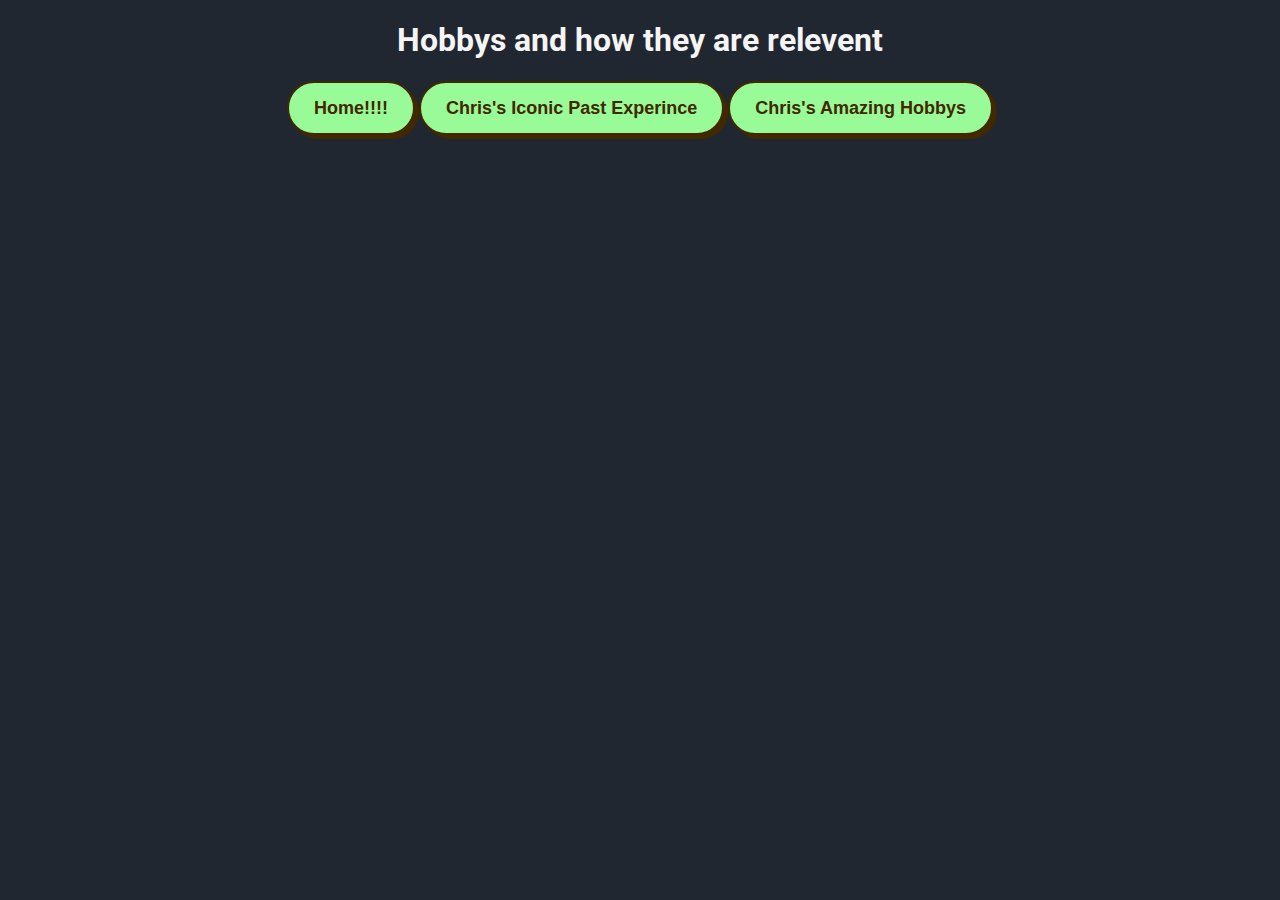
<file: Hobby.html>
<!DOCTYPE html>
<html>

<head>
  <meta charset="utf-8">
  <meta name="viewport" content="width=device-width">
  <title>Hobbys and Whatnot</title>
  <link href="style.css" rel="stylesheet" type="text/css" />
  <link href="https://fonts.googleapis.com/css2?family=Roboto:ital,wght@1,300&display=swap" rel="stylesheet">
</head>

<body>
  <div class="yourMom">
    <h1>Hobbys and how they are relevent</h1>
    <script src="script.js"></script>

    <!--
  This script places a badge on your repl's full-browser view back to your repl's cover
  page. Try various colors for the theme: dark, light, red, orange, yellow, lime, green,
  teal, blue, blurple, magenta, pink!
  -->
    <form class="btns">
      <button type="submit" formaction="index.html" class="button-74">Home!!!!</button>
      <button type="submit" formaction="pastexp.html" class="button-74">Chris's Iconic Past Experince</button>
      <button type="submit" formaction="pastexp.html" class="button-74">Chris's Amazing Hobbys</button>
    </form>
  </div>
</body>
<!-- blue -->

</html>
</file>
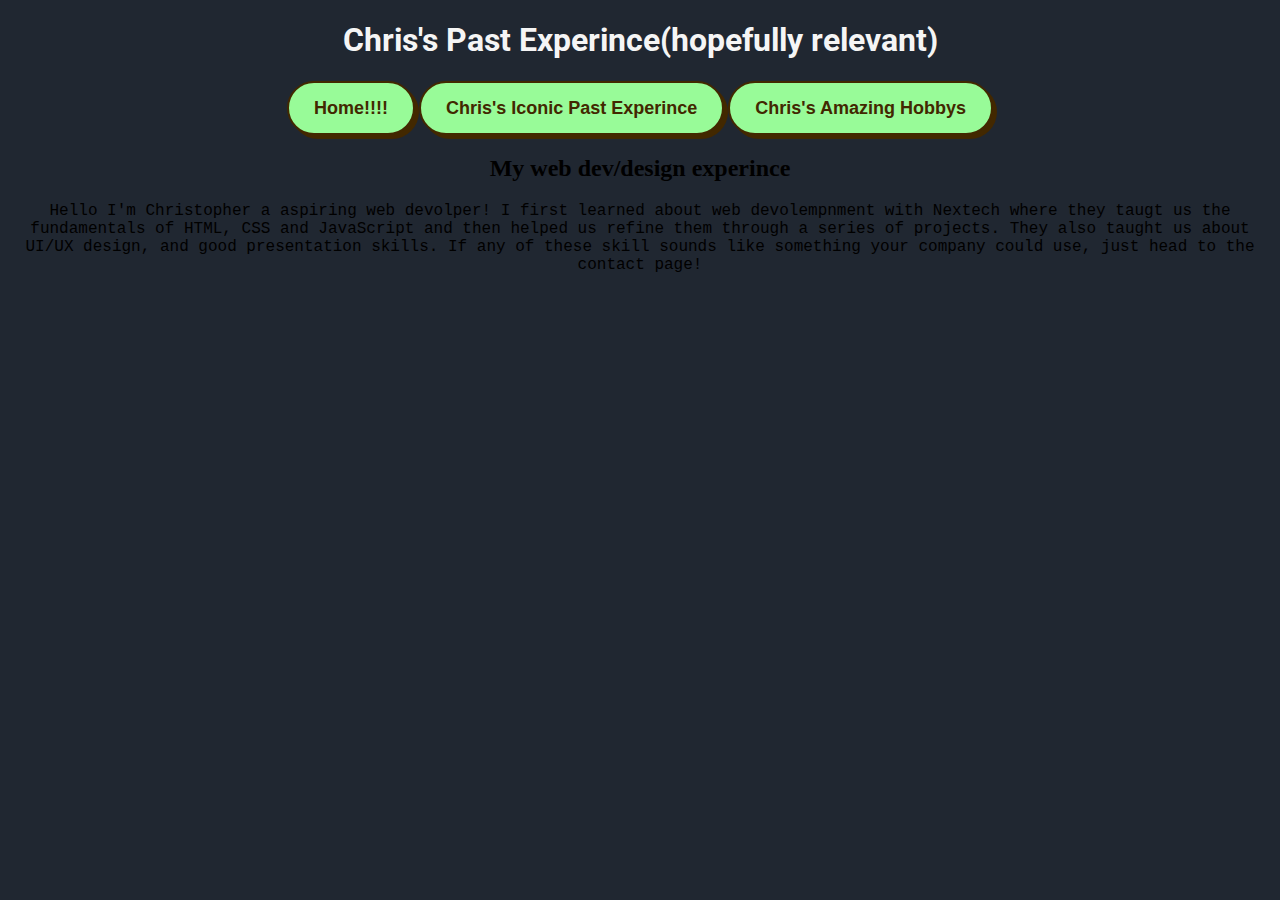
<file: pastexp.html>
<!DOCTYPE html>
<html>

<head>
  <meta charset="utf-8">
  <meta name="viewport" content="width=device-width">
  <title>Past Experince Page</title>
  <link href="style.css" rel="stylesheet" type="text/css" />
  <link href="https://fonts.googleapis.com/css2?family=Roboto:ital,wght@1,300&display=swap" rel="stylesheet">
</head>

<body>
  <h1>Chris's Past Experince(hopefully relevant)</h1>
  <script src="script.js"></script> 

<!-- Lines 17-21 are the navigation bar at the top -->
<form class="btns">
      <button type="submit" formaction="index.html" class="button-74">Home!!!!</button>
      <button type="submit" formaction="pastexp.html" class="button-74">Chris's Iconic Past Experince</button>
      <button type="submit" formaction="Hobby.html" class="button-74">Chris's Amazing Hobbys</button>
    </form>
  <h2> My web dev/design experince</h2>
  <p>Hello I'm Christopher a aspiring web devolper! I first learned about web devolempnment with Nextech where they taugt us the fundamentals of HTML, CSS and JavaScript and then helped us refine them through a series of projects. They also taught us about UI/UX design, and good presentation skills. If any of these skill sounds like something your company could use, just head to the contact page!</p>
  
</body>
</html>
</file>
<file: style.css>
section {
    position: relative;
    display: flex;
    flex-direction: column;
    align-items: center;
    min-height: 400px;
    padding-top: 100px;
    background: #3c31dd;
}

.curve {
    position: absolute;
    height: 250px;
    width: 100%;
    bottom: 0;
    text-align: center;
}

.curve::before {
    content: '';
    display: block;
    position: absolute;
    border-radius: 100% 50%;
    width: 55%;
    height: 100%;
    transform: translate(85%, 60%);
    background-color: hsl(216, 21%, 16%);
}

.curve::after {
    content: '';
    display: block;
    position: absolute;
    border-radius: 100% 50%;
    width: 55%;
    height: 100%;
    background-color: #3c31dd;
    transform: translate(-4%, 40%);
    z-index: -1;
}
/* CSS */
.button-74 {
  background-color: palegreen;
  border: 2px solid #422800;
  border-radius: 30px;
  box-shadow: #422800 4px 4px 0 0;
  color: #422800;
  cursor: pointer;
  display: inline-block;
  font-weight: 600;
  font-size: 18px;
  padding: 0 18px;
  line-height: 50px;
  text-align: center;
  text-decoration: none;
  user-select: none;
  -webkit-user-select: none;
  touch-action: manipulation;
}

.button-74:hover {
  background-color: paleturquoise;
}

.button-74:active {
  box-shadow: #422800 2px 2px 0 0;
  transform: translate(2px, 2px);
}

@media (min-width: 768px) {
  .button-74 {
    min-width: 120px;
    padding: 0 25px;
  }
}
}
html {
  height: 100%;
  width: 100%;
}
body{
  background-color: hsl(216, 21%, 16%);
  background-size: 100% 100%;
}

h1{
  color:whitesmoke;
  font-family: 'Roboto', sans-serif;
  text-align:center;
}

h2{
 text-align: center;
}
p{
 text-align: center;
 font-family: "Lucida Console", "Courier New", monospace;
}
.yourMom{
  border-color:#1dbfb1 ;
  border-width: 5px ;
  font-family: "Comic Sans MS", "Comic Sans", cursive;
}

.btns{
  text-align: center;
}

img{
  width: 20%;
}
.icons{
  width: 50%;
}
.contact-icons{
  display:flex;
  justify-content: space-between;
  width: 100%;
}
</file>
